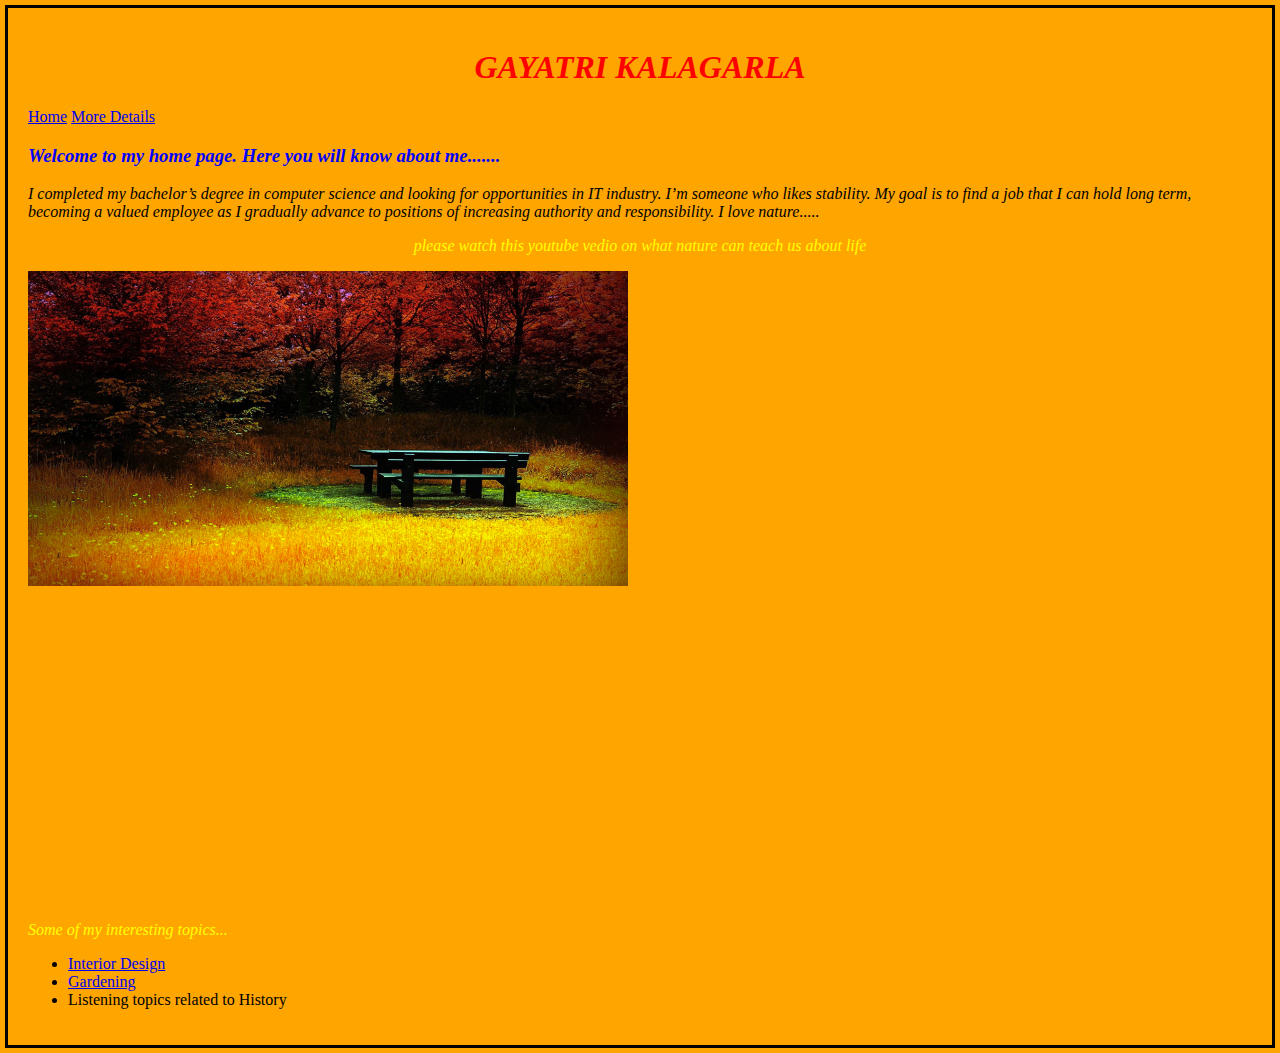
<file: Homework_prework/Index.html>
<!DOCTYPE html>
<html>
<head>
	<title>Gayatri</title>
	<link rel="stylesheet" type="text/css" href="CSS/Style.css">
</head>

<div id="parentdiv">

<body> 

<h1> GAYATRI KALAGARLA</h1>

<div class="div1">
<nav>

	 	 <a href="Index.html">Home</a> 


	 	 <a href="Pages/Moredetails.html">More Details</a> 

	 </nav>

</div>

<div id="div2">
	<h3> Welcome to my home page.  Here you will know about me.......</h3>
	<p id = "mainpara"> I completed my bachelor’s degree in computer science and looking for opportunities in IT industry.  I’m someone who likes stability. My goal is to find a job that I can hold long term, becoming a valued employee as I gradually advance to positions of increasing authority and responsibility.  I love nature..... 
	</p>

</div>

<p class="subpara" align="center"> please watch this youtube vedio on what nature can teach us about life </p>

<div id="div3">

	<img id="img1" width="600" height="315" src="Images/Nature.jpg"/> 


 <iframe width="660" height="315" src="https://www.youtube.com/embed/IadAzzx7EHc" frameborder="0" allow="accelerometer; autoplay; clipboard-write; encrypted-media; gyroscope; picture-in-picture" allowfullscreen></iframe>

</div>

<div id="div5">

     <p class = "subpara" > Some of my interesting topics...</p>

	
		<ul>
		<li><a href = "https://www.housebeautiful.com/"> Interior Design</a></li>
		<li><a href = "https://en.wikipedia.org/wiki/Gardening/"> Gardening </a></li>
		<li>Listening topics related to History</li>

	</ul>
</div>


</body>
</div>

</html>
</file>
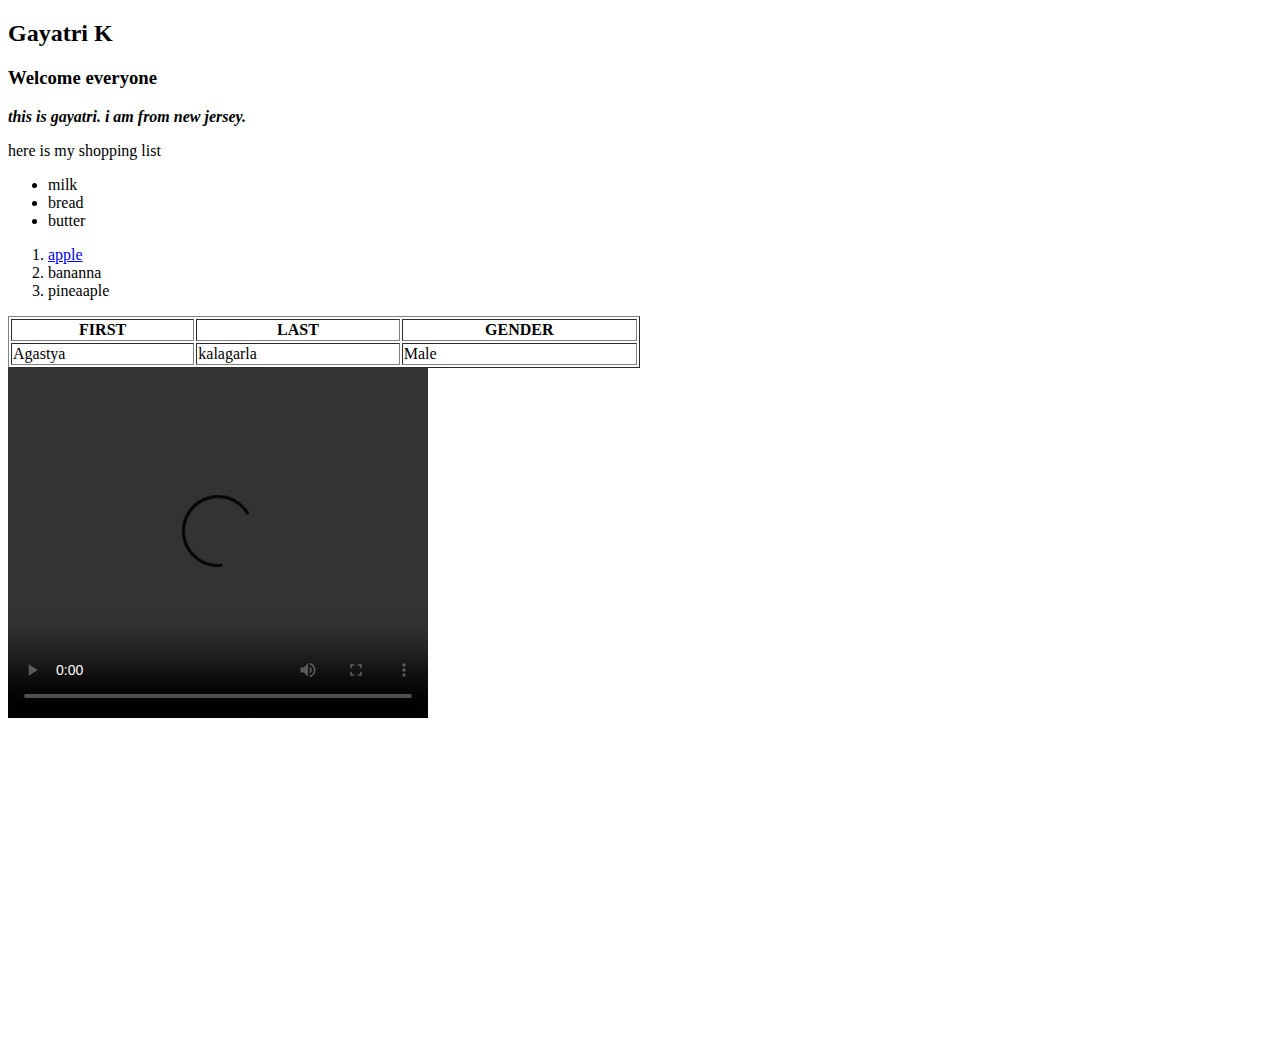
<file: Homework_prework/day1.html>
<!DOCTYPE html>
<html>
<head>
	<title>GAYATRI day 1 practice</title>
</head>

<body>

 <h2>Gayatri K</h2>
 <h3>Welcome everyone</h3>
  <p><b><i>this is gayatri. i am from new jersey. </i></b></p>
  <p>here is my shopping list</p>
  <div> 
  <!..img src="../Images/Elephant.jpg"..>

  <UL>
  	<LI>milk</LI>
  	<li>bread</li>
  	<li>butter</li>
  </UL>
</div>
  <ol>
  	<li> <a href = "https://www.costco.com"> apple </a></li>
  	<li>bananna</li>
  	<li>pineaaple</li>
  </ol>
  <table width = "50%" border = solid>
    <tr>
       <th>FIRST</th>
       <TH>LAST</TH>
       <TH>GENDER</TH>
       
       
    </tr>
    <tr>
     <td>Agastya</td>
     <td>kalagarla</td>
     <td>Male</td>
   </tr>
  </table>

  <video width="420" height="350" controls>
    <source src="https://www.youtube.com/watch?v=UB1O30fR-EE&t=541s">
  </video>
<div>
  <iframe width="560" height="315" src="https://www.youtube.com/embed/fdQqDl_edFc" frameborder="0" allow="accelerometer; autoplay; clipboard-write; encrypted-media; gyroscope; picture-in-picture" allowfullscreen></iframe>
</div>
</body>
</html>
</file>
<file: Homework_prework/CSS/Style.css>
body{ background: orange;
border:solid;
margin:5px;
padding:20px; }


	h1 {

 color:red;
!background: blue;
font-style:italic;
text-align: center;

}



	h3 {

 color:blue;
!background: pink;
font-style:italic;
}

	#mainpara {

 color: : orange;
font-style:italic;

}

	#mainpara:hover {

 color:yellow;

}
.subpara {

 color: yellow;
font-style:italic; 
}
	table {

 fill:green;

}

#img1 {float:left;}

#img2 {float:center;}

form {padding: 25px;
background-color: transparent;
font-style: italic;
border-style: solid;
font-weight: 900px;

}

input[type=button] {
	color: black;
	background-color: rgb(0,200,0)
	padding:5px;
}

input[type=button]:hover {
	border:  solid;
	background-color: rgb(0,230,0)
	padding:15px;
}

input[type=text]:focus {
	color:orange;
	background-color: rgb(0,330,0)
	width=100%;
	transition :2s;
}

#parentdiv2 {position: relative;}

#div8 { position: static; background-color:grey;
width: 400px; height: 275px; }

</style>


</style>
</file>
